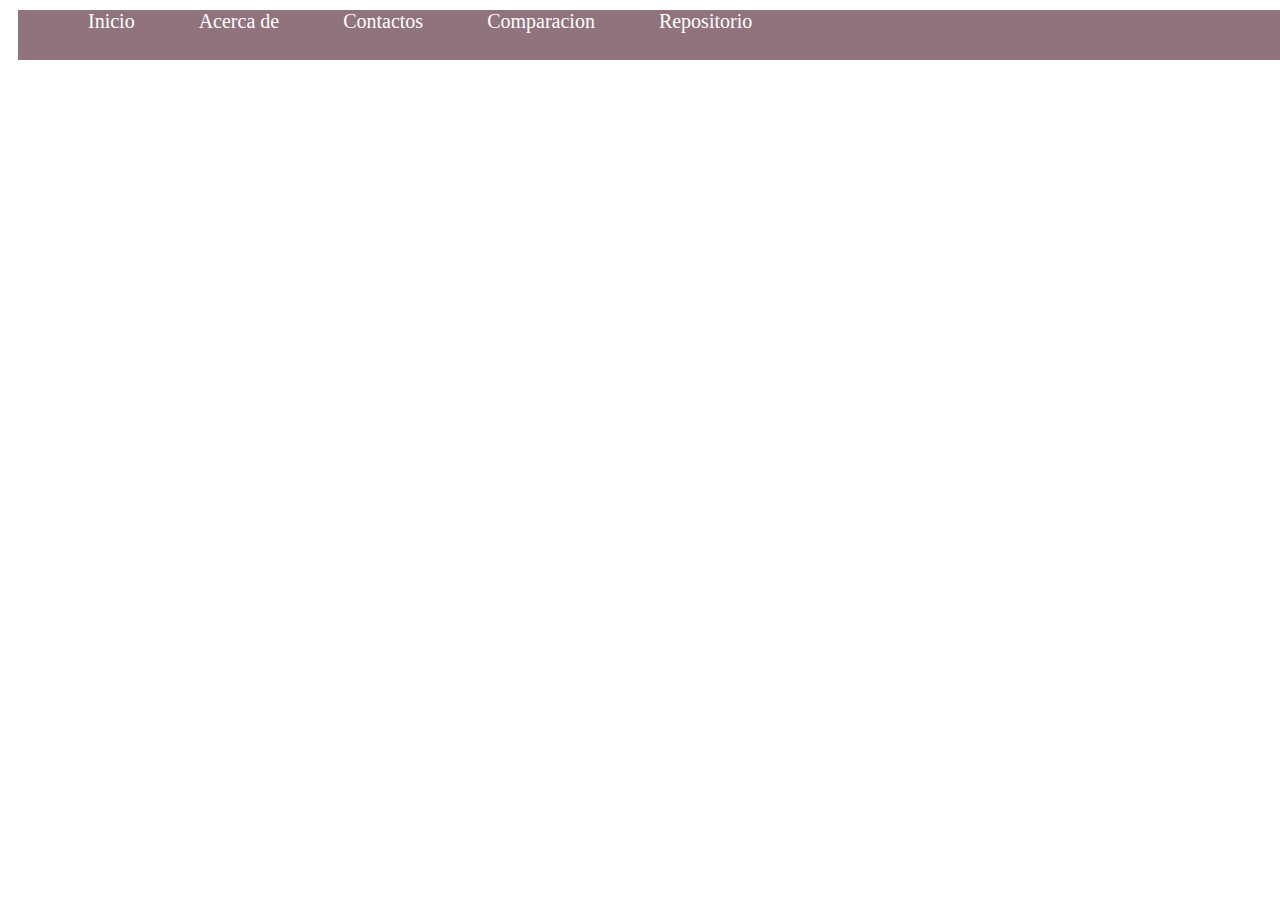
<file: 11. Listas/index.html>
<!DOCTYPE html>
<html>
<head>
	<title>Listas</title>
	<link rel="stylesheet" type="text/css" href="css.css">
</head>
<body>
<ul>
	<li><a href="#"> Inicio</a></li>
	<li><a href="#"> Acerca de</a></li>
	<li><a href="#"> Contactos</a></li>
	<li><a href="#"> Comparacion</a></li>
	<li><a href="#"> Repositorio</a></li>
</ul>
</body>
</html>
</file>
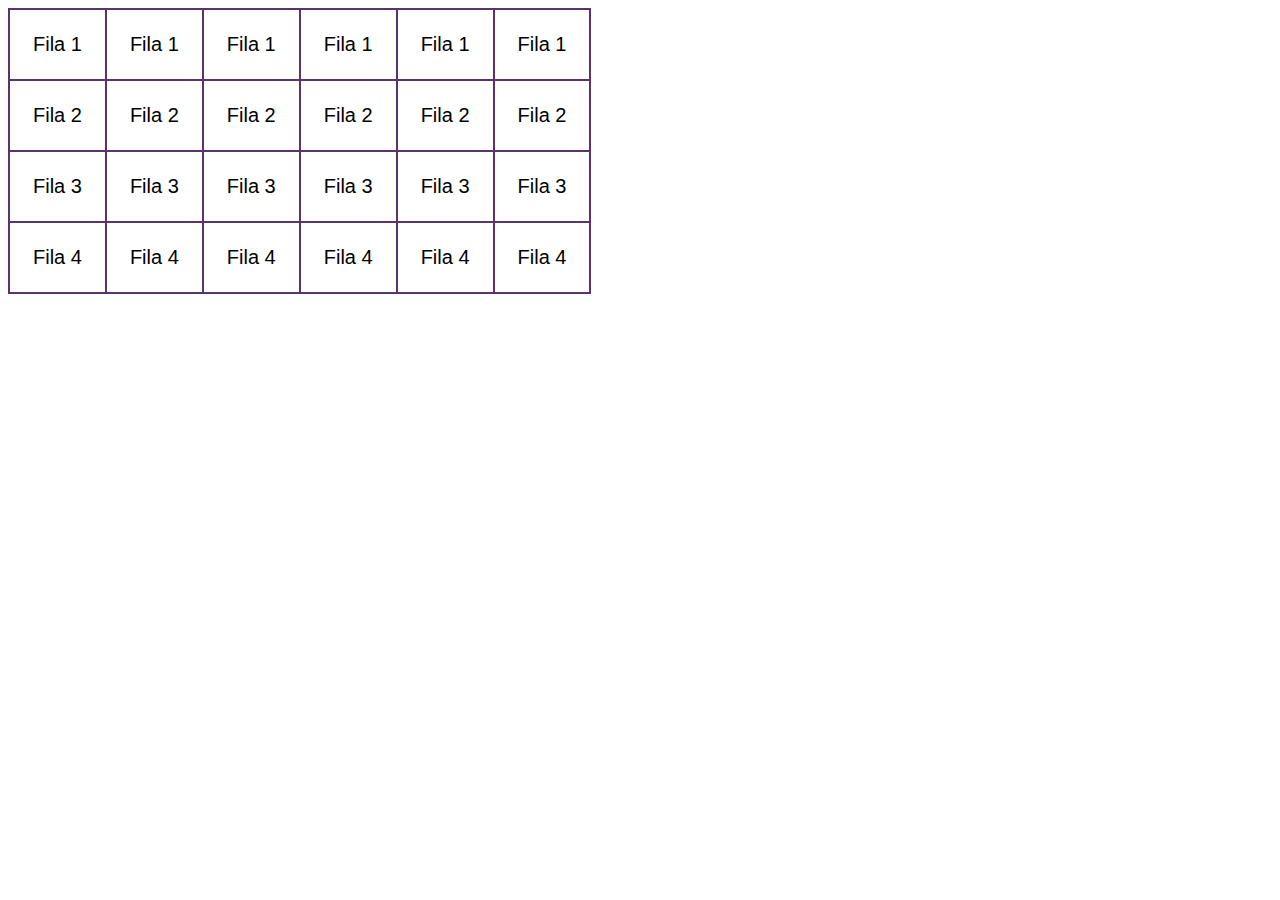
<file: 12.Tablas/index.html>
<!DOCTYPE html>
<html>
<head>
	<title>Tablas</title>
	<link rel="stylesheet" type="text/css" href="css.css">
</head>
<body>
<table>
<tr>
	<td>Fila 1</td>
	<td>Fila 1</td>
	<td>Fila 1</td>
	<td>Fila 1</td>
	<td>Fila 1</td>
	<td>Fila 1</td>
</tr>
<tr>
	<td>Fila 2</td>
	<td>Fila 2</td>
	<td >Fila 2</td>
	<td>Fila 2</td>
	<td>Fila 2</td>
	<td>Fila 2</td>
</tr>
<tr>
	<td>Fila 3</td>
	<td>Fila 3</td>
	<td>Fila 3</td>
	<td>Fila 3</td>
	<td>Fila 3</td>
	<td >Fila 3</td>
</tr>
<tr>
	<td>Fila 4</td>
	<td>Fila 4</td>
	<td>Fila 4</td>
	<td>Fila 4</td>
	<td>Fila 4</td>
	<td>Fila 4</td>	
</tr>
</table>
</body>
</html>
</file>
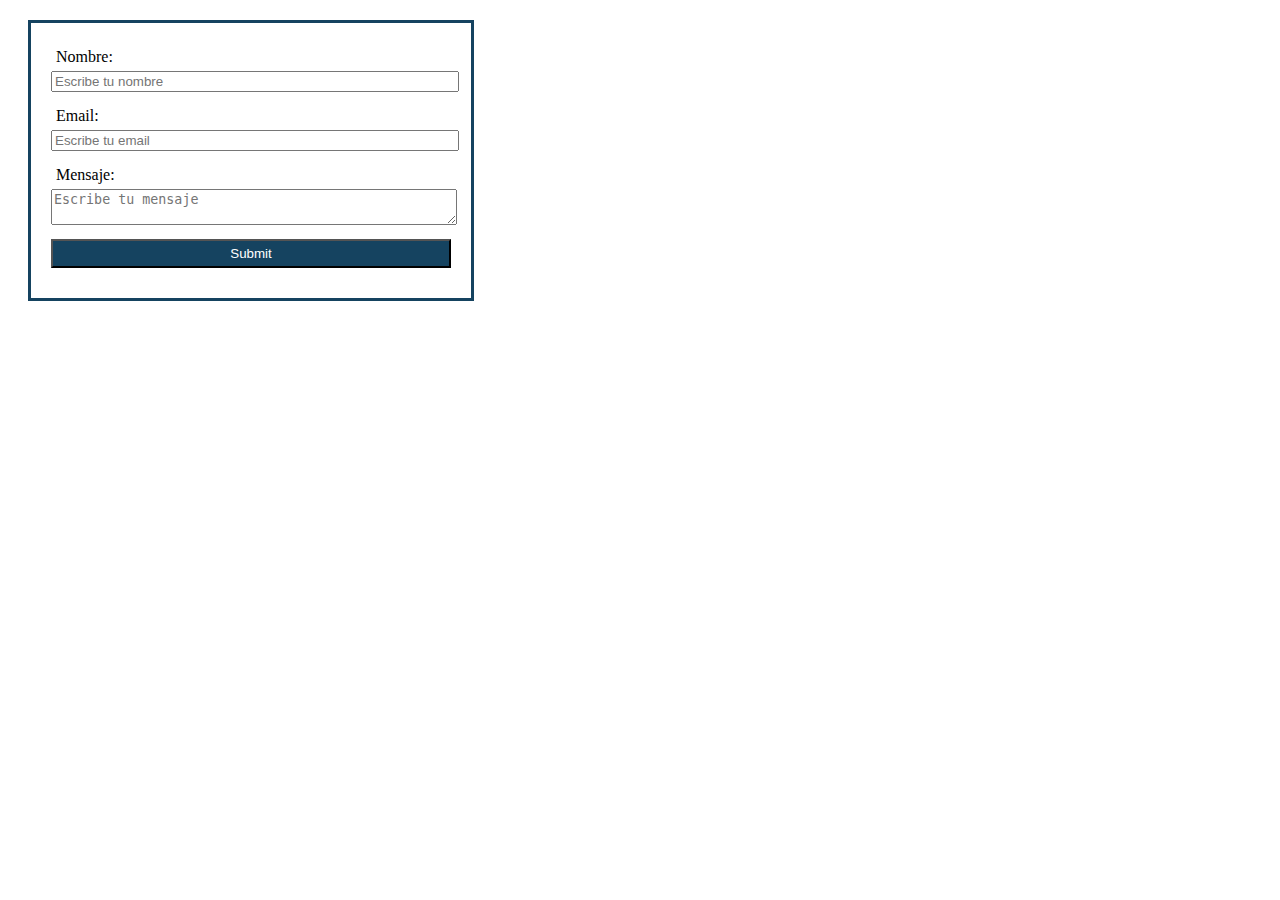
<file: 13.Formularios/index.html>
<!DOCTYPE html>
<html>
<head>
	<title>Formularios</title>
	<link rel="stylesheet" type="text/css" href="css.css">
</head>
<body>
<form>
	<label>Nombre:</label>
	<input placeholder="Escribe tu nombre" type="text" name="nombre">
	<label >Email:</label>
	<input placeholder="Escribe tu email" type="email" name="email">
	<label  >Mensaje:</label>
	<textarea placeholder="Escribe tu mensaje"></textarea>
	<input id="enviar" type="submit" name="enviar">
</form>
</body>
</html>
</file>
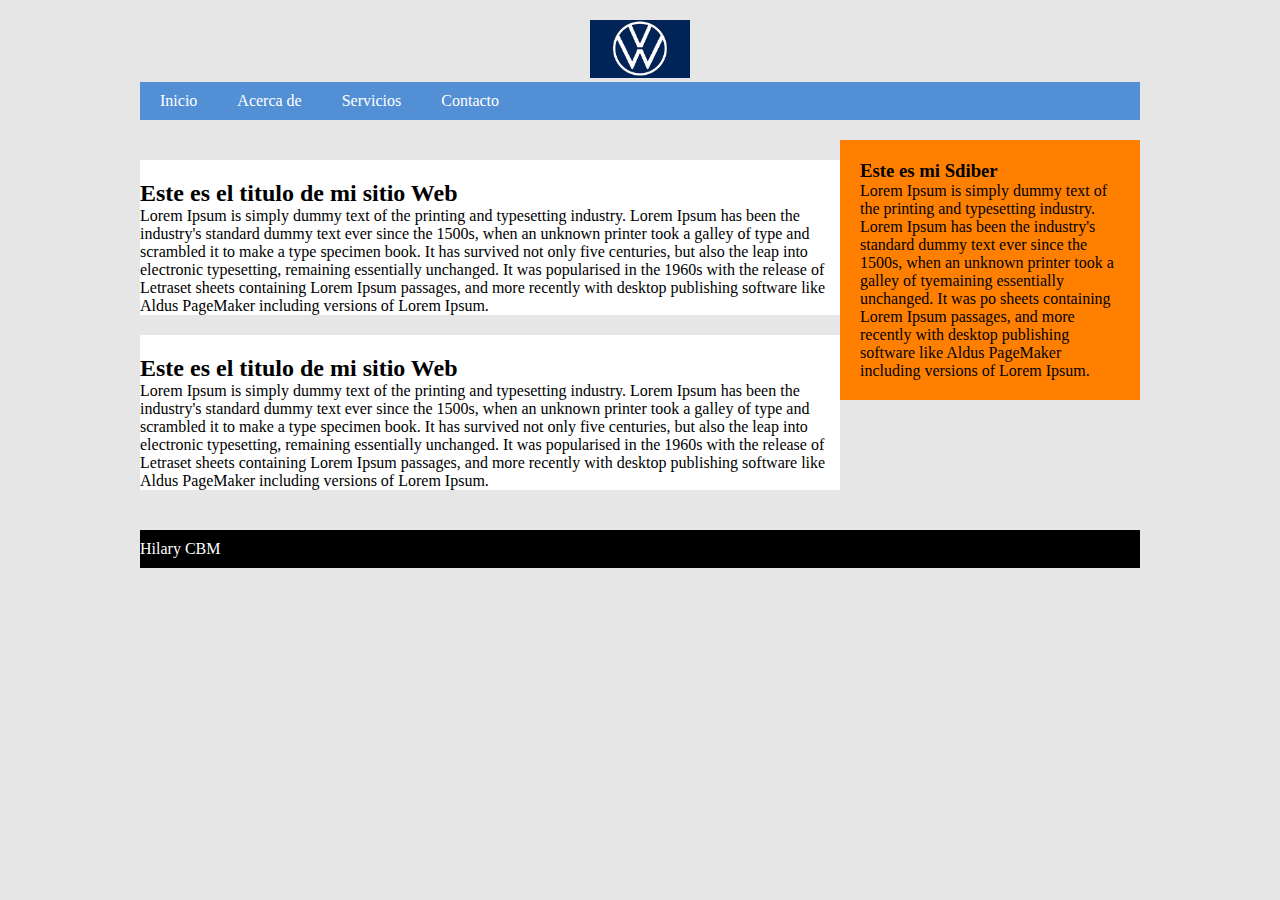
<file: 14. Layout, estructura Basica/index.html>
<!DOCTYPE html>
<html>
<head>
	<title></title>
	<link rel="stylesheet" type="text/css" href="css.css">
</head>
<body>
<header>
	<div class="imagen">
		<img src="imagen.jpg" tex width="100px" height="auto">
	</div>
	<nav>
	<ul>
		<li><a href="#"> Inicio</a></li>
		<li><a href="#"> Acerca de</a></li>
		<li><a href="#"> Servicios</a></li>
		<li><a href="#">Contacto</a> </li>
	</ul>	
	</nav>
</header>
<section class="main">
	<section class="articles"> 
		<article>
			<h2>
		Este es el titulo de mi sitio Web		
			</h2>
			<p>Lorem Ipsum is simply dummy text of the printing and typesetting industry. Lorem Ipsum has been the industry's standard dummy text ever since the 1500s, when an unknown printer took a galley of type and scrambled it to make a type specimen book. It has survived not only five centuries, but also the leap into electronic typesetting, remaining essentially unchanged. It was popularised in the 1960s with the release of Letraset sheets containing Lorem Ipsum passages, and more recently with desktop publishing software like Aldus PageMaker including versions of Lorem Ipsum.</p>
		</article>
		<article>
			<h2>
		Este es el titulo de mi sitio Web		
			</h2>
			<p>Lorem Ipsum is simply dummy text of the printing and typesetting industry. Lorem Ipsum has been the industry's standard dummy text ever since the 1500s, when an unknown printer took a galley of type and scrambled it to make a type specimen book. It has survived not only five centuries, but also the leap into electronic typesetting, remaining essentially unchanged. It was popularised in the 1960s with the release of Letraset sheets containing Lorem Ipsum passages, and more recently with desktop publishing software like Aldus PageMaker including versions of Lorem Ipsum.</p>
		</article>
	</section>
	<aside>
		<h3>Este es mi Sdiber</h3>
		<p>Lorem Ipsum is simply dummy text of the printing and typesetting industry. Lorem Ipsum has been the industry's standard dummy text ever since the 1500s, when an unknown printer took a galley of tyemaining essentially unchanged. It was po sheets containing Lorem Ipsum passages, and more recently with desktop publishing software like Aldus PageMaker including versions of Lorem Ipsum.</p>
	</aside>
	
</section>
<footer>
	<p>Hilary CBM</p>
</footer>
</body>
</html>
</file>
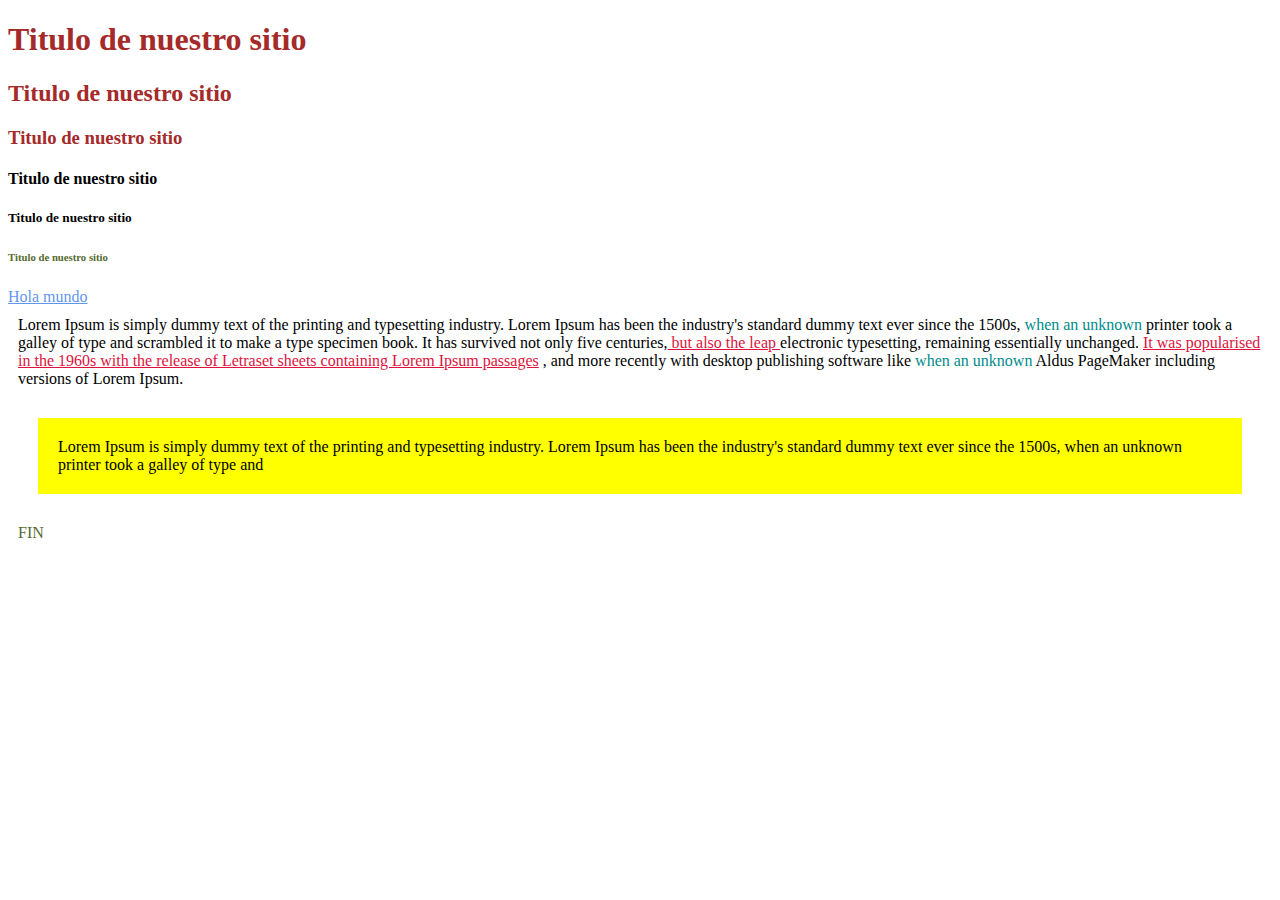
<file: 2.selectores/index.html>
<!DOCTYPE html>
<html>
<head>
	<title>Selectores</title>
	<link rel="stylesheet" type="text/css" href="css.css">
</head>
<body>
	<h1>Titulo de nuestro sitio</h1>
	<h2>Titulo de nuestro sitio</h2>
	<h3>Titulo de nuestro sitio</h3>
	<h4>Titulo de nuestro sitio</h4>
	<h5>Titulo de nuestro sitio</h5>
	<h6 class="titulos">Titulo de nuestro sitio </h6>


	<a href="https://lenguajecss.com">Hola mundo</a>

	<p>Lorem Ipsum is simply dummy text of the printing and typesetting industry. Lorem Ipsum has been the industry's standard dummy text ever since the 1500s,<span class="span"> when an unknown</span> printer took a galley of type and scrambled it to make a type specimen book. It has survived not only five centuries,<a href="h"> but also the leap </a>electronic typesetting, remaining essentially unchanged. <a href="#">It was popularised in the 1960s with the release of Letraset sheets containing Lorem Ipsum passages</a> , and more recently with desktop publishing software like<span class="span"> when an unknown</span> Aldus PageMaker including versions of Lorem Ipsum.</p>
	
	<div>
		<p>Lorem Ipsum is simply dummy text of the printing and typesetting industry. Lorem Ipsum has been the industry's standard dummy text ever since the 1500s, when an unknown printer took a galley of type and </p>
	</div>

	<p class="titulos">FIN</p>

</body>
</html>
</file>
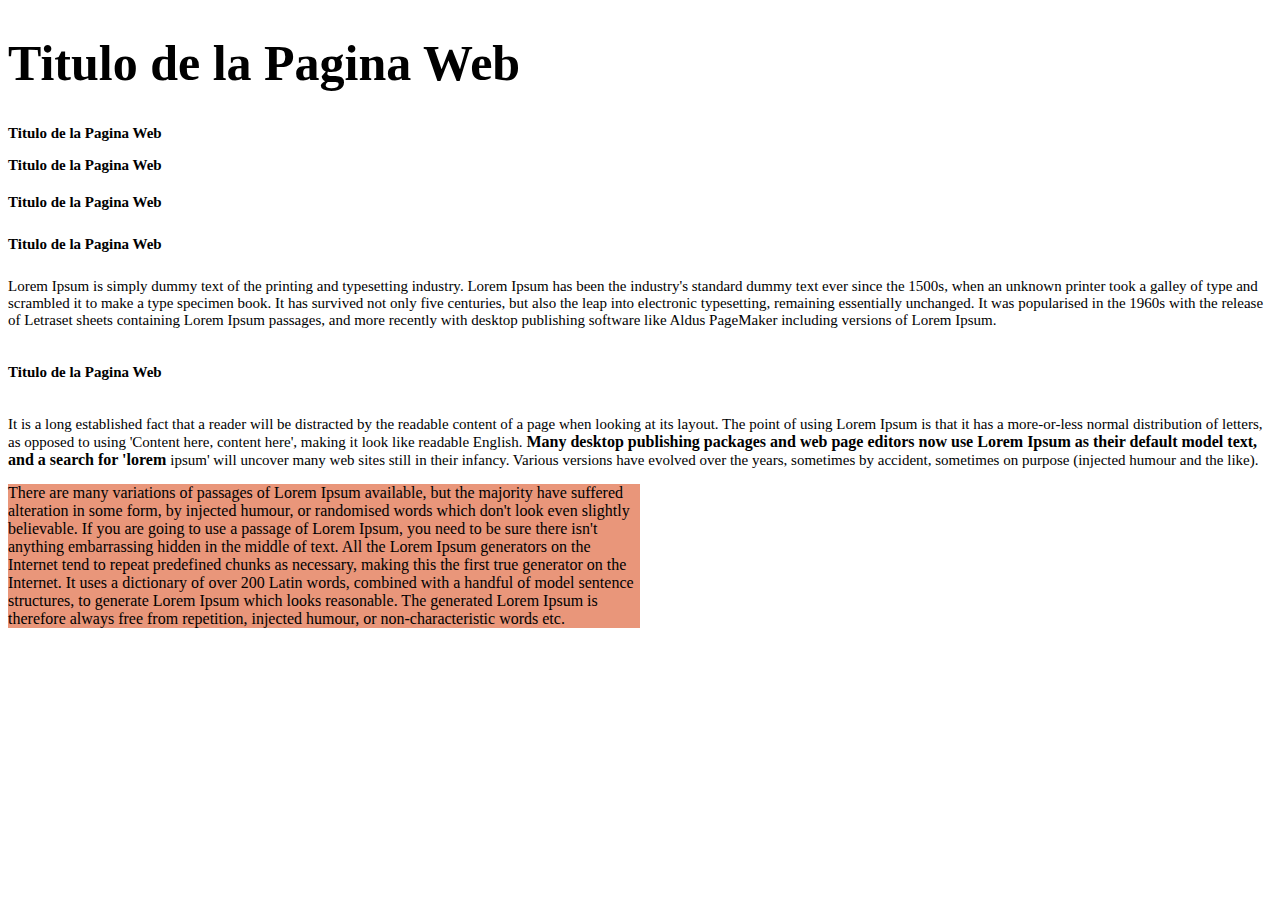
<file: 3. Unidades de Medida/index.html>
<!DOCTYPE html>
<html>
<head>
	<title>Unidades de Medida</title>
	<link rel="stylesheet" type="text/css" href="css.css">
</head>
<body>
<h1>Titulo de la Pagina Web</h1>
<h2>Titulo de la Pagina Web</h2>
<h3>Titulo de la Pagina Web</h3>
<h4>Titulo de la Pagina Web</h4>
<h5>Titulo de la Pagina Web</h5>
<p>
	Lorem Ipsum is simply dummy text of the printing and typesetting industry. Lorem Ipsum has been the industry's standard dummy text ever since the 1500s, when an unknown printer took a galley of type and scrambled it to make a type specimen book. It has survived not only five centuries, but also the leap into electronic typesetting, remaining essentially unchanged. It was popularised in the 1960s with the release of Letraset sheets containing Lorem Ipsum passages, and more recently with desktop publishing software like Aldus PageMaker including versions of Lorem Ipsum.
</p>

<h6>Titulo de la Pagina Web</h6>
<p>
	 It is a long established fact that a reader will be distracted by the readable content of a page when looking at its layout. The point of using Lorem Ipsum is that it has a more-or-less normal distribution of letters, as opposed to using 'Content here, content here', making it look like readable English.<b> Many desktop publishing packages and web page editors now use Lorem Ipsum as their default model text, and a search for 'lorem </b> ipsum' will uncover many web sites still in their infancy. Various versions have evolved over the years, sometimes by accident, sometimes on purpose (injected humour and the like).
</p>
<div>
	There are many variations of passages of Lorem Ipsum available, but the majority have suffered alteration in some form, by injected humour, or randomised words which don't look even slightly believable. If you are going to use a passage of Lorem Ipsum, you need to be sure there isn't anything embarrassing hidden in the middle of text. All the Lorem Ipsum generators on the Internet tend to repeat predefined chunks as necessary, making this the first true generator on the Internet. It uses a dictionary of over 200 Latin words, combined with a handful of model sentence structures, to generate Lorem Ipsum which looks reasonable. The generated Lorem Ipsum is therefore always free from repetition, injected humour, or non-characteristic words etc.
</div>


</body>
</html>
</file>
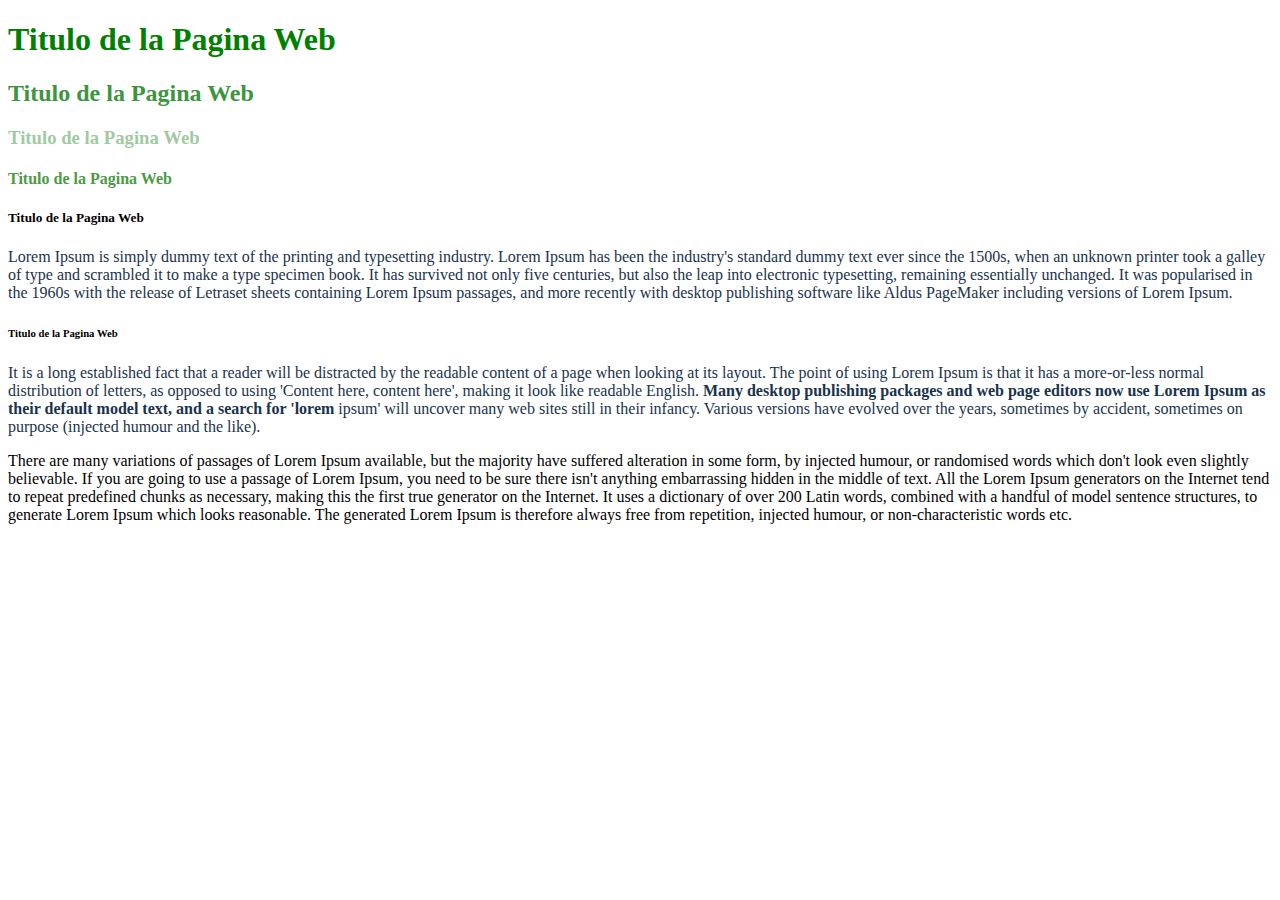
<file: 4. Unidades de Color/index.html>
<!DOCTYPE html>
<html>
<head>
	<title>Unidades de Color</title>
	<link rel="stylesheet" type="text/css" href="css.css">
</head>
<body>
<h1>Titulo de la Pagina Web</h1>
<h2>Titulo de la Pagina Web</h2>
<h3>Titulo de la Pagina Web</h3>
<h4>Titulo de la Pagina Web</h4>
<h5>Titulo de la Pagina Web</h5>
<p>
	Lorem Ipsum is simply dummy text of the printing and typesetting industry. Lorem Ipsum has been the industry's standard dummy text ever since the 1500s, when an unknown printer took a galley of type and scrambled it to make a type specimen book. It has survived not only five centuries, but also the leap into electronic typesetting, remaining essentially unchanged. It was popularised in the 1960s with the release of Letraset sheets containing Lorem Ipsum passages, and more recently with desktop publishing software like Aldus PageMaker including versions of Lorem Ipsum.
</p>

<h6>Titulo de la Pagina Web</h6>
<p>
	 It is a long established fact that a reader will be distracted by the readable content of a page when looking at its layout. The point of using Lorem Ipsum is that it has a more-or-less normal distribution of letters, as opposed to using 'Content here, content here', making it look like readable English.<b> Many desktop publishing packages and web page editors now use Lorem Ipsum as their default model text, and a search for 'lorem </b> ipsum' will uncover many web sites still in their infancy. Various versions have evolved over the years, sometimes by accident, sometimes on purpose (injected humour and the like).
</p>
<div>
	There are many variations of passages of Lorem Ipsum available, but the majority have suffered alteration in some form, by injected humour, or randomised words which don't look even slightly believable. If you are going to use a passage of Lorem Ipsum, you need to be sure there isn't anything embarrassing hidden in the middle of text. All the Lorem Ipsum generators on the Internet tend to repeat predefined chunks as necessary, making this the first true generator on the Internet. It uses a dictionary of over 200 Latin words, combined with a handful of model sentence structures, to generate Lorem Ipsum which looks reasonable. The generated Lorem Ipsum is therefore always free from repetition, injected humour, or non-characteristic words etc.
</div>


</body>
</html>
</file>
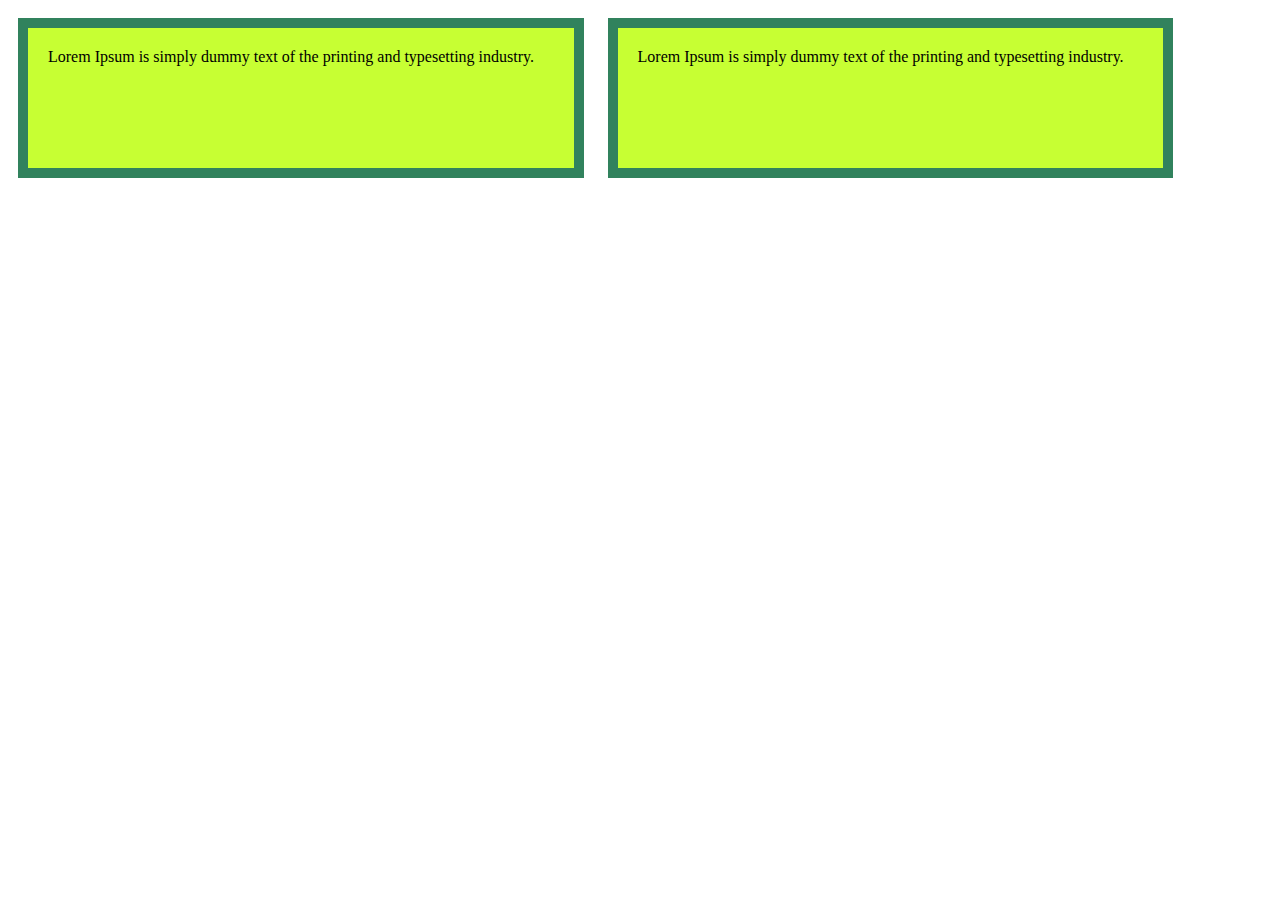
<file: 5.Modelo de Caja/index.html>
<!DOCTYPE html>
<html>
<head>
	<title></title>
	<link rel="stylesheet" type="text/css" href="css.css">
</head>
<body>
<div>Lorem Ipsum is simply dummy text of the printing and typesetting industry. </div>
<div>Lorem Ipsum is simply dummy text of the printing and typesetting industry. </div>
</body>
</html>
</file>
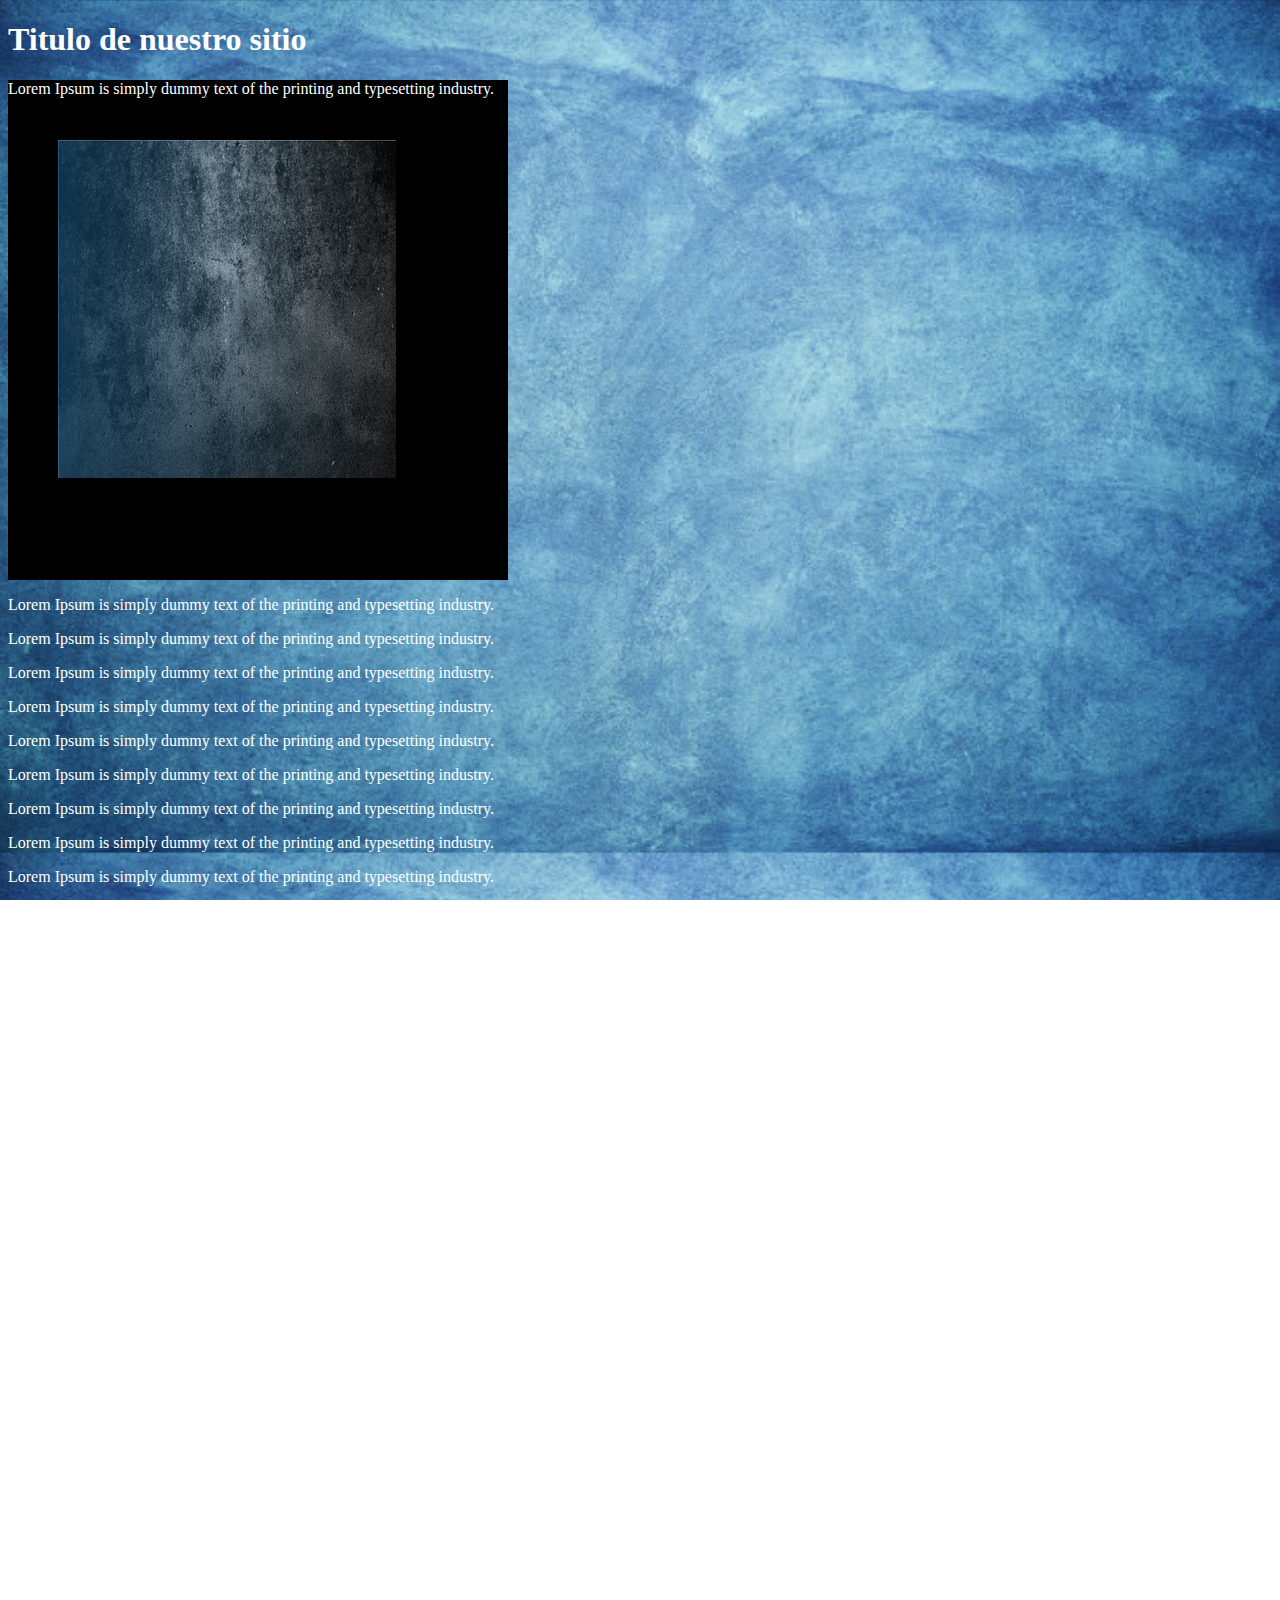
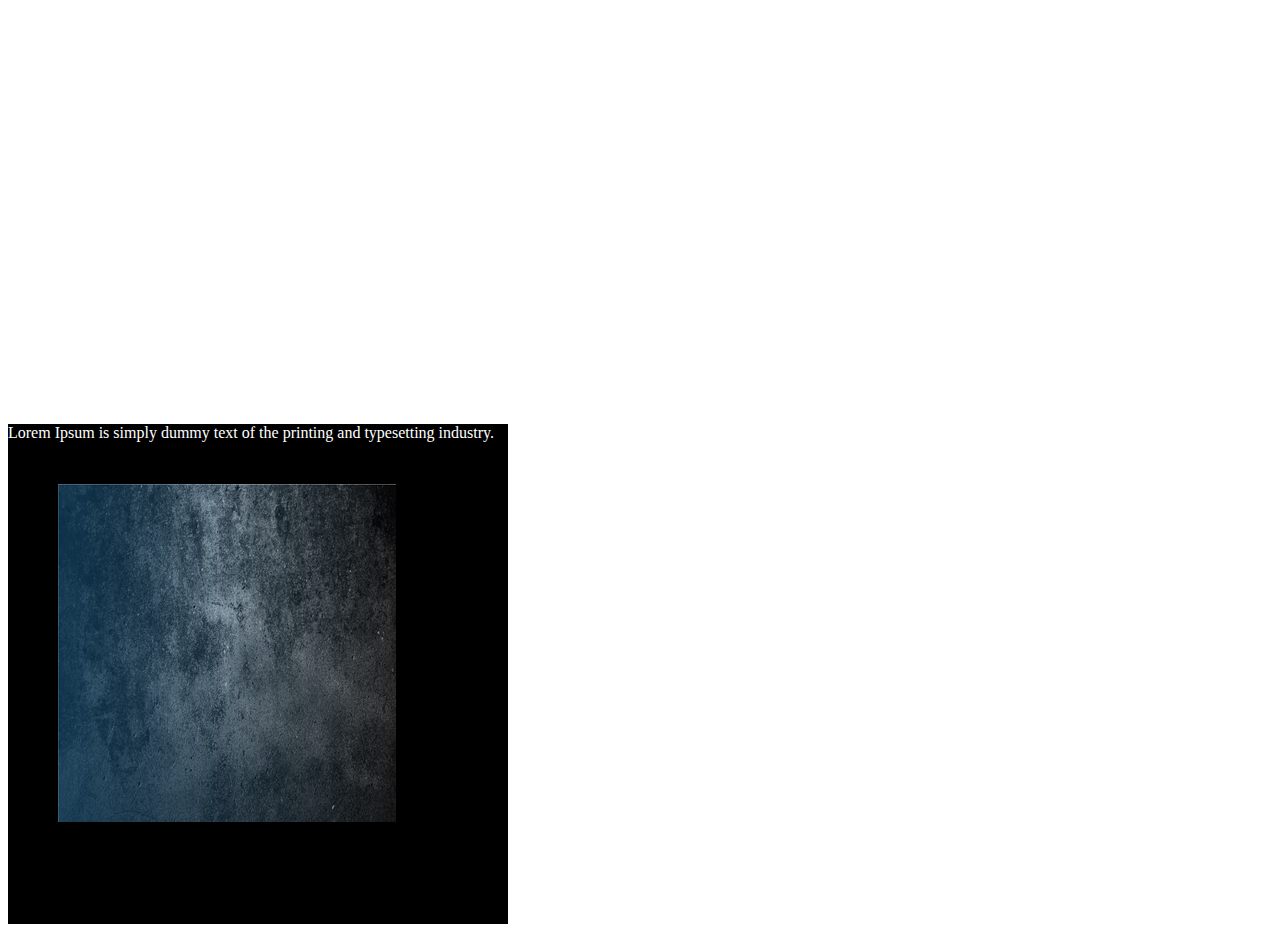
<file: 6. Fondos/index.html>
<!DOCTYPE html>
<html>
<head>
	<title>Fondos</title>
	<link rel="stylesheet" type="text/css" href="css.css">
</head>
<body>
<h1>Titulo de nuestro sitio</h1>
<div>
	Lorem Ipsum is simply dummy text of the printing and typesetting industry. 
</div>
<p>Lorem Ipsum is simply dummy text of the printing and typesetting industry.</p>
<p>Lorem Ipsum is simply dummy text of the printing and typesetting industry.</p>
<p>Lorem Ipsum is simply dummy text of the printing and typesetting industry.</p>
<p>Lorem Ipsum is simply dummy text of the printing and typesetting industry.</p>
<p>Lorem Ipsum is simply dummy text of the printing and typesetting industry.</p>
<p>Lorem Ipsum is simply dummy text of the printing and typesetting industry.</p>
<p>Lorem Ipsum is simply dummy text of the printing and typesetting industry.</p>
<p>Lorem Ipsum is simply dummy text of the printing and typesetting industry.</p>
<p>Lorem Ipsum is simply dummy text of the printing and typesetting industry.</p>
<p>Lorem Ipsum is simply dummy text of the printing and typesetting industry.</p>
<p>Lorem Ipsum is simply dummy text of the printing and typesetting industry.</p>
<p>Lorem Ipsum is simply dummy text of the printing and typesetting industry.</p>
<p>Lorem Ipsum is simply dummy text of the printing and typesetting industry.</p>
<p>Lorem Ipsum is simply dummy text of the printing and typesetting industry.</p>
<p>Lorem Ipsum is simply dummy text of the printing and typesetting industry.</p>
<p>Lorem Ipsum is simply dummy text of the printing and typesetting industry.</p>
<p>Lorem Ipsum is simply dummy text of the printing and typesetting industry.</p>
<p>Lorem Ipsum is simply dummy text of the printing and typesetting industry.</p>
<p>Lorem Ipsum is simply dummy text of the printing and typesetting industry.</p>
<p>Lorem Ipsum is simply dummy text of the printing and typesetting industry.</p>
<p>Lorem Ipsum is simply dummy text of the printing and typesetting industry.</p>
<p>Lorem Ipsum is simply dummy text of the printing and typesetting industry.</p>
<p>Lorem Ipsum is simply dummy text of the printing and typesetting industry.</p>
<p>Lorem Ipsum is simply dummy text of the printing and typesetting industry.</p>
<p>Lorem Ipsum is simply dummy text of the printing and typesetting industry.</p>
<p>Lorem Ipsum is simply dummy text of the printing and typesetting industry.</p>
<p>Lorem Ipsum is simply dummy text of the printing and typesetting industry.</p>
<p>Lorem Ipsum is simply dummy text of the printing and typesetting industry.</p>
<p>Lorem Ipsum is simply dummy text of the printing and typesetting industry.</p>
<p>Lorem Ipsum is simply dummy text of the printing and typesetting industry.</p>
<p>Lorem Ipsum is simply dummy text of the printing and typesetting industry.</p>
<p>Lorem Ipsum is simply dummy text of the printing and typesetting industry.</p>
<p>Lorem Ipsum is simply dummy text of the printing and typesetting industry.</p>
<p>Lorem Ipsum is simply dummy text of the printing and typesetting industry.</p>
<p>Lorem Ipsum is simply dummy text of the printing and typesetting industry.</p>
<p>Lorem Ipsum is simply dummy text of the printing and typesetting industry.</p>
<p>Lorem Ipsum is simply dummy text of the printing and typesetting industry.</p>
<p>Lorem Ipsum is simply dummy text of the printing and typesetting industry.</p>
<p>Lorem Ipsum is simply dummy text of the printing and typesetting industry.</p>
<p>Lorem Ipsum is simply dummy text of the printing and typesetting industry.</p>
<p>Lorem Ipsum is simply dummy text of the printing and typesetting industry.</p>
<p>Lorem Ipsum is simply dummy text of the printing and typesetting industry.</p>
<div>
	Lorem Ipsum is simply dummy text of the printing and typesetting industry. 
</div>
</body>
</html>
</file>
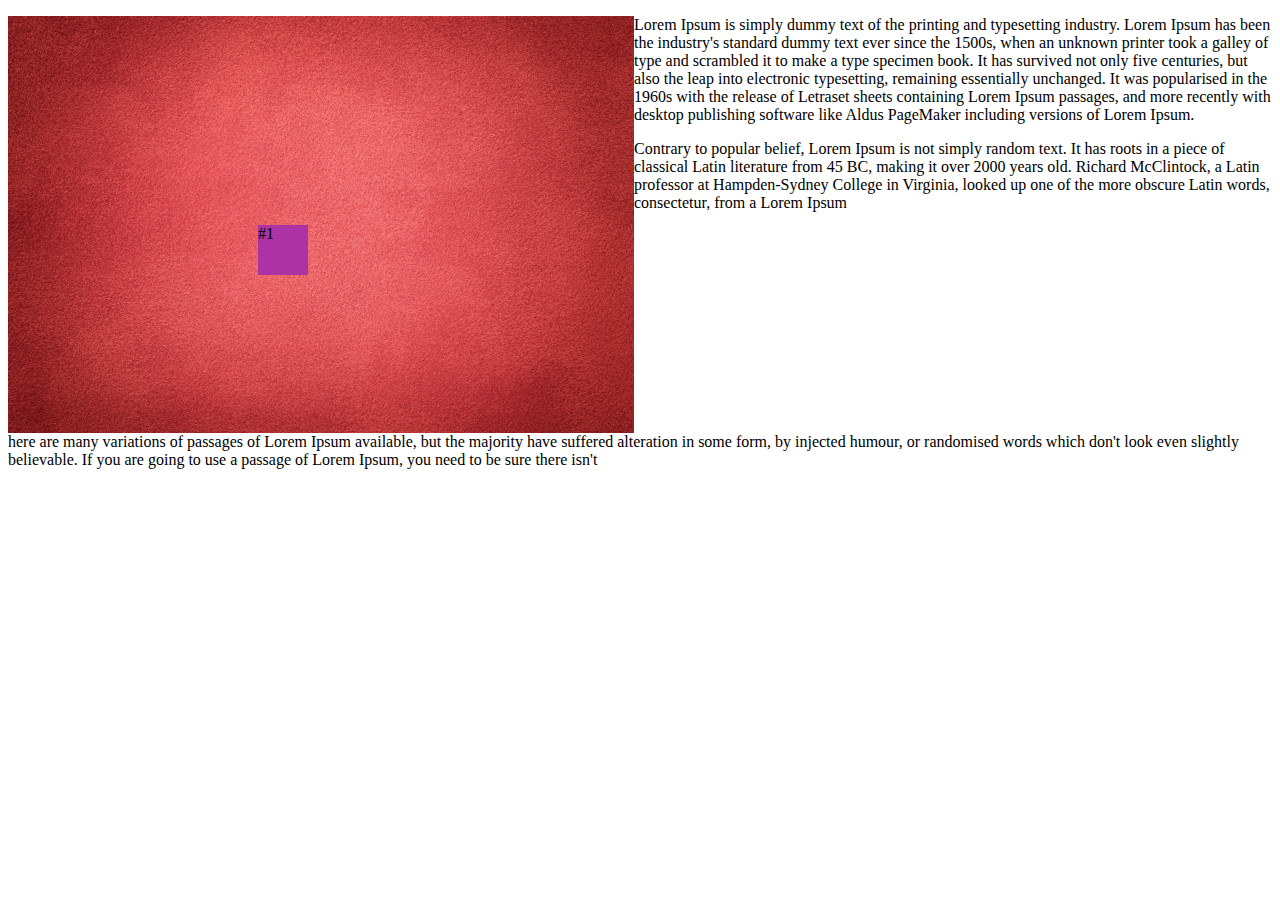
<file: 7. Posicionamiento de cajas/index.html>
<!DOCTYPE html>
<html>
<head>
	<title>Fondos</title>
	<link rel="stylesheet" type="text/css" href="css.css">
</head>
<body>
<img src="imagen.jpg">
<p>Lorem Ipsum is simply dummy text of the printing and typesetting industry. Lorem Ipsum has been the industry's standard dummy text ever since the 1500s, when an unknown printer took a galley of type and scrambled it to make a type specimen book. It has survived not only five centuries, but also the leap into electronic typesetting, remaining essentially unchanged. It was popularised in the 1960s with the release of Letraset sheets containing Lorem Ipsum passages, and more recently with desktop publishing software like Aldus PageMaker including versions of Lorem Ipsum.</p>
<p>Contrary to popular belief, Lorem Ipsum is not simply random text. It has roots in a piece of classical Latin literature from 45 BC, making it over 2000 years old. Richard McClintock, a Latin professor at Hampden-Sydney College in Virginia, looked up one of the more obscure Latin words, consectetur, from a Lorem Ipsum</p>
<p class="limpiar">here are many variations of passages of Lorem Ipsum available, but the majority have suffered alteration in some form, by injected humour, or randomised words which don't look even slightly believable. If you are going to use a passage of Lorem Ipsum, you need to be sure there isn't </p>
<div>
	#1 
</div>
</body>
</file>
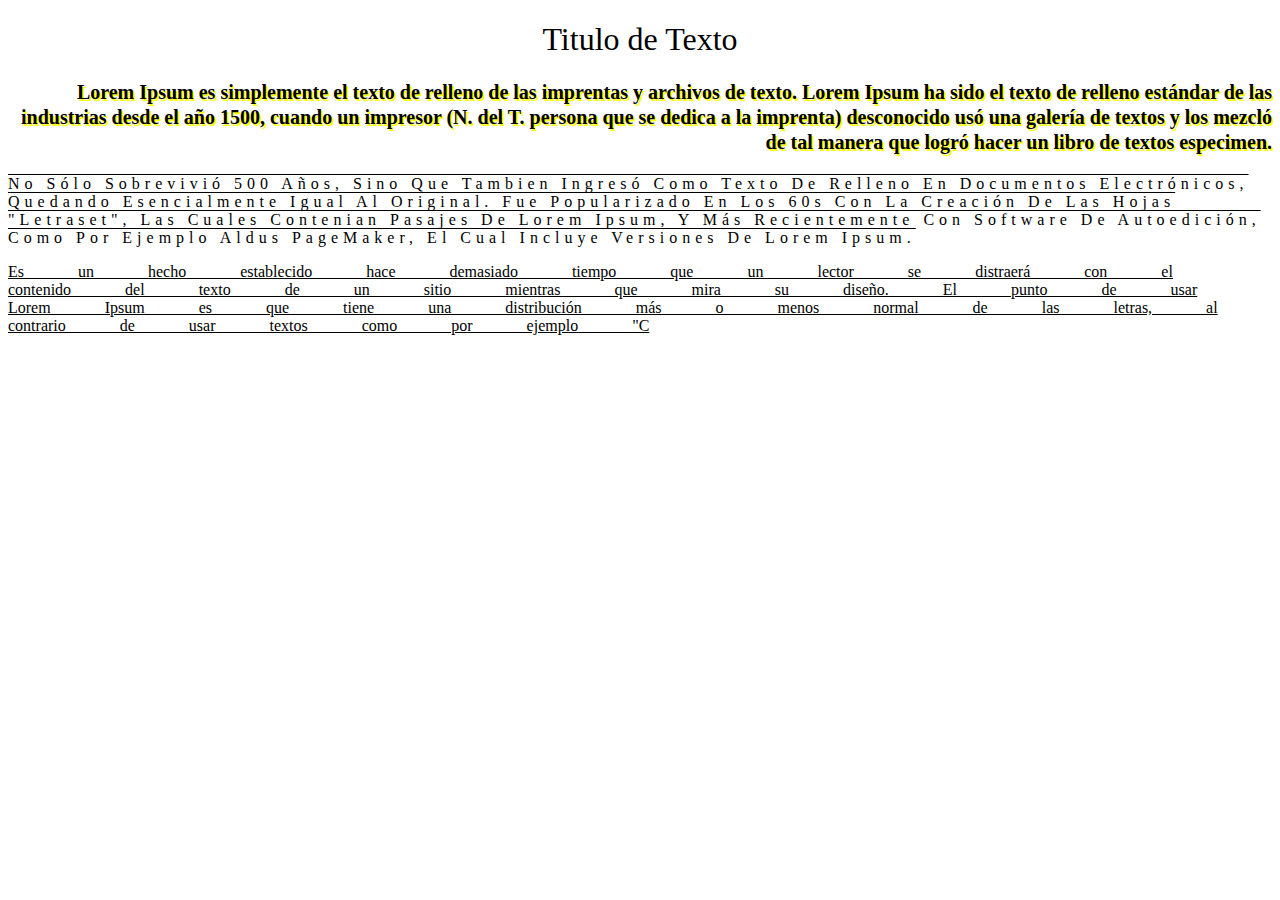
<file: 8. Texto y Tipografía/index.html>
<!DOCTYPE html>
<html>
<head>
	<title>Texto y Tipografia</title>
	<link rel="stylesheet" type="text/css" href="css.css">
</head>
<body>
<h1>Titulo de Texto</h1>
<p class="uno">Lorem Ipsum es simplemente el texto de relleno de las imprentas y archivos de texto. Lorem Ipsum ha sido el texto de relleno estándar de las industrias desde el año 1500, cuando un impresor (N. del T. persona que se dedica a la imprenta) desconocido usó una galería de textos y los mezcló de tal manera que logró hacer un libro de textos especimen.</p>
<p class="dos">No sólo sobrevivió 500 años, sino que tambien ingresó como texto de relleno en documentos electrónicos, quedando esencialmente igual al original. Fue popularizado en los 60s con la creación de las hojas "Letraset", las cuales contenian pasajes de Lorem Ipsum, y más recientemente con software de autoedición, como por ejemplo Aldus PageMaker, el cual incluye versiones de Lorem Ipsum.</p>
<p class="tres">Es un hecho establecido hace demasiado tiempo que un lector se distraerá con el contenido del texto de un sitio mientras que mira su diseño. El punto de usar Lorem Ipsum es que tiene una distribución más o menos normal de las letras, al contrario de usar textos como por ejemplo "C</p>

</body>
</html>
</file>
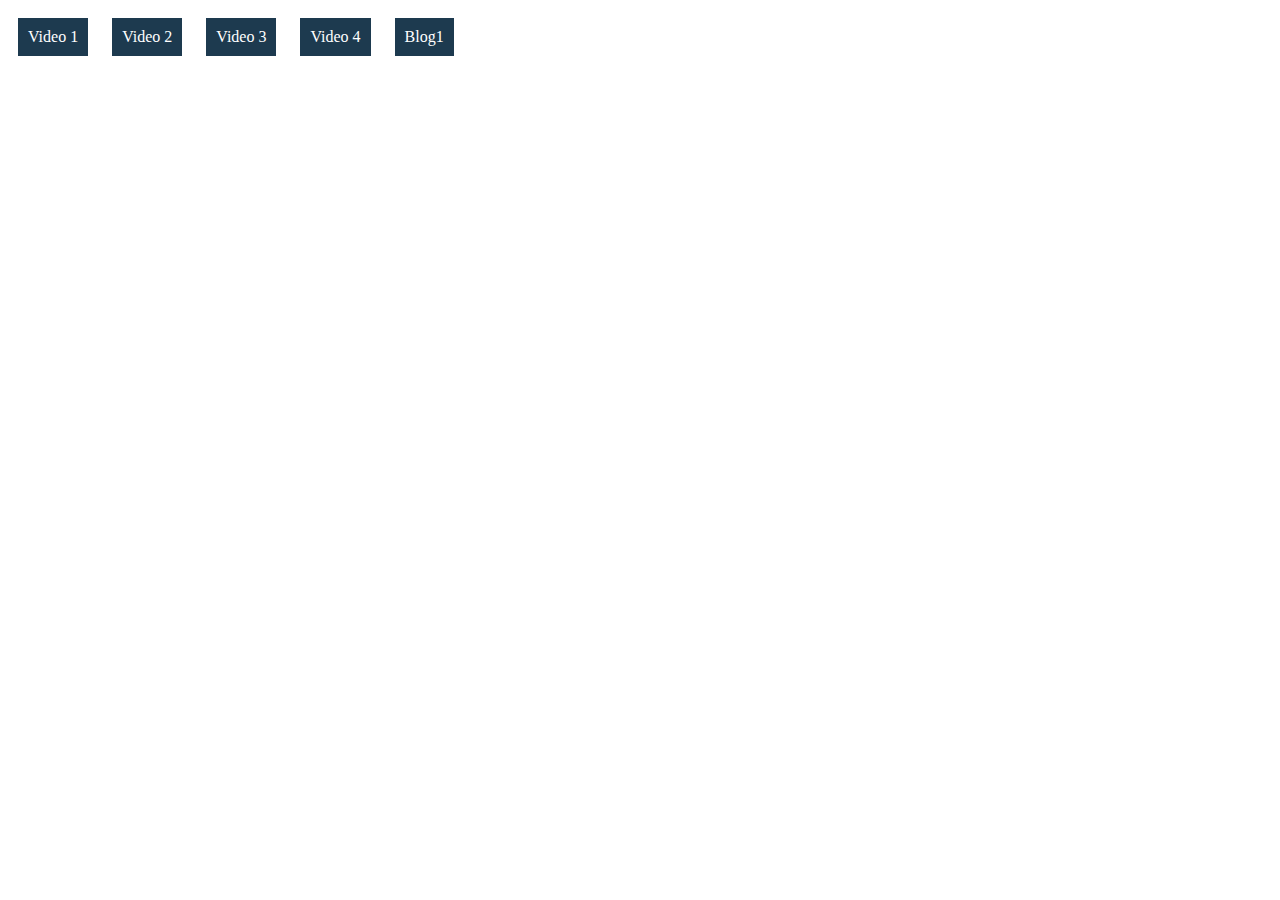
<file: 9.Enlaces/index.html>
<!DOCTYPE html>
<html>
<head>
	<title>Enlaces</title>
	<link rel="stylesheet" type="text/css" href="css.css">
</head>
<body>
<a href="#">Video 1</a>
<a href="#">Video 2</a>
<a href="#">Video 3</a>
<a href="#">Video 4</a>
<a href="#">Blog1</a>
</body>
</html>
</file>
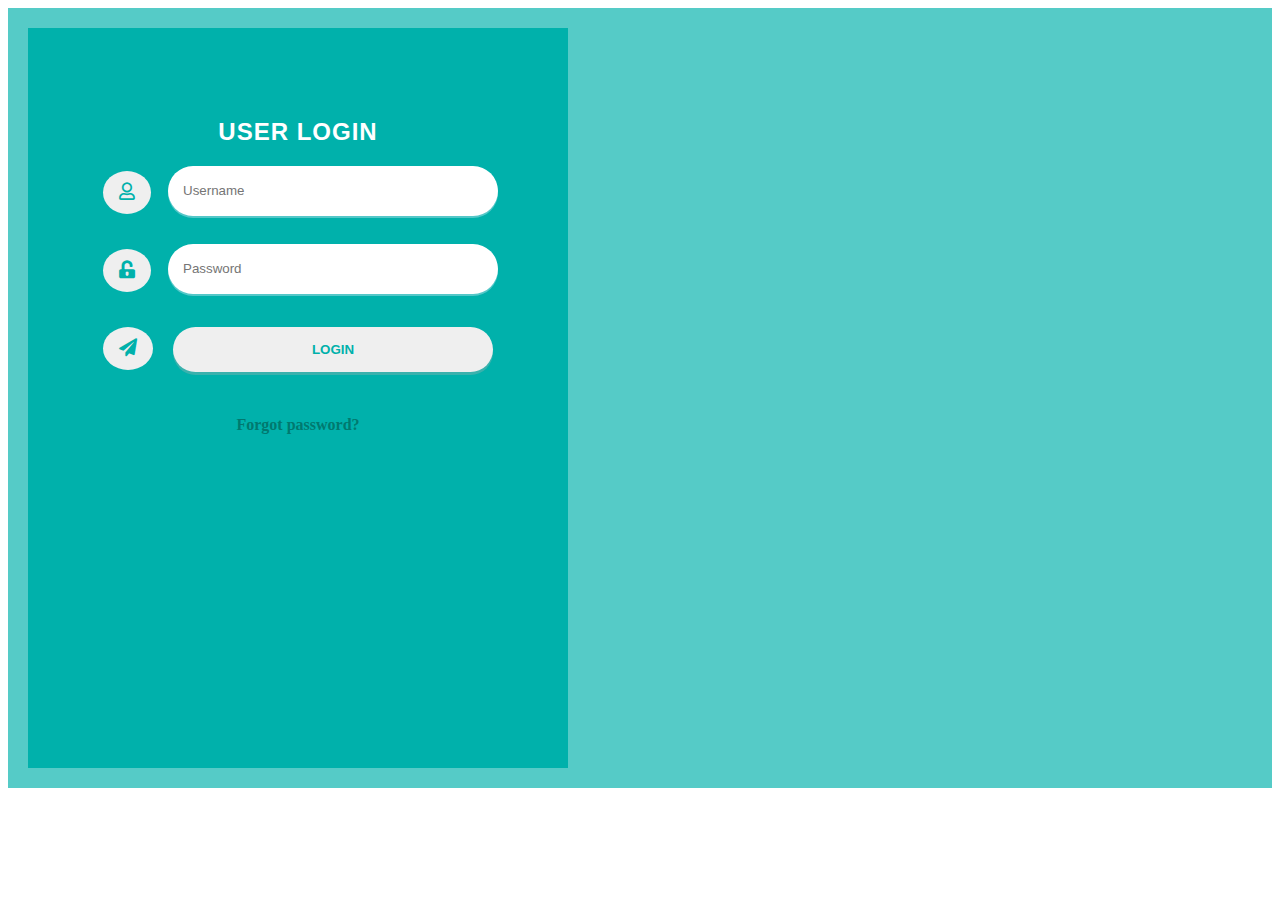
<file: login/index.html>
<!DOCTYPE html>
<html>
<head>
	<title>login</title>
	<link rel="stylesheet" type="text/css" href="css.css">
	<link rel="stylesheet" href="https://cdnjs.cloudflare.com/ajax/libs/font-awesome/5.12.1/css/all.min.css">
</head>
<body>
<section>
	
	<article>
	<form>
		<h2>USER LOGIN</h2>
		<div>
			<button class="botonuno"><i class="far fa-user"></i></button>
		<input type="text" name="Username" placeholder="Username" type="text">
		</div>
		
		<div>
		<button class="botondos"><i class="fa fa-unlock-alt" aria-hidden="true"></i></button>
		<input type="text" name="Password" placeholder="Password" type="text">	
		</div>
		
		<div>
		<button class="loginclass"><i class="fa fa-paper-plane" aria-hidden="true"></i></button>
		<button class="login2">LOGIN</button>
		</div>
		<p>Forgot password?</p>
	</form>
	
	</article>
	
</section>
</body>
</html>
</file>
<file: 11. Listas/css.css>
ul{
	width: 100%;
	height: 50px;
	background-color: #90737D;
	margin: 10px;
}
li{
	list-style-type: none;
	display: inline-block;
	


}
ul li a{
	text-decoration: none;
	color: white;
	font-size: 20px;
	padding: 30px 30px;
	margin: 0px;
}
a:hover{
	background-color: #D8ADBC;
}
</file>
<file: 12.Tablas/css.css>
table{
	border-collapse: collapse;
	font-size: 20px;
	font-family: Arial;

}
table td{
	border:2px solid #593369;
	margin: 0;	
	padding: 23px;
}
table tr:hover{
	background-color: #BB8FCE;
}
table td:hover{
	background-color: #BB8F92;
	font-size: 22px;
}
</file>
<file: 13.Formularios/css.css>
form{
	width: 400px;
	border:3px solid #154360;
	margin: 20px;
	padding: 20px;
}
input, textarea{
	width: 100%;
	margin-bottom: 10px;
	resize: vertical;
}
label{
	margin:5px;
	display: block;
}
textarea{
	max-height: 110px;
	min-height: 20px;
}
textarea:focus, input:focus{
	border: 1px solid #A9CCE3;
	box-sizing: border-box;
}
input[type="submit"]{
	background: #154360;
	color: white;
	padding: 5px;
}
</file>
<file: 14. Layout, estructura Basica/css.css>
*{
	margin: 0;
	padding:0;
}
body{
	background: #e6e6e6;
}
header, section , footer{
	width: 90%;
	max-width: 1000px;
	margin: 20px auto;

}
header nav{
	background: #528FD5;
	overflow: hidden;
}
header nav ul{
	list-style-type: none;
}
header nav li{
	float: left;
}
header nav li a{
	text-decoration: none;
	color: white;
	padding: 10px 20px;
	display: block;

}
header nav li a:hover{
	background: #75ACEC;
	
}
section .articles{
	width: 70%;
	float: left;
}
aside{
	width: 30%;
	background: #ff8000;
	float: left;
	padding: 20px;
	box-sizing: border-box;
}
section article{
	padding-top: 20px;
	background: white;
	margin-bottom: 20px;
}
footer{
	background: black;
	clear: both;
	padding: 10px 0;
	color: white;
}
div{
	text-align: center;
}
</file>
<file: 2.selectores/css.css>
p{
	margin: 10px;
}

h1,h2,h3{
	color: #A52A2A;
}
/*CLASS*/
.titulos{
	color: #556B2F;
}
p .span{
	color: #008B8B;
}
div{
	/*margin se usa para el espacio externo del objeto
  	padding se usa para el espacio interno del objeto*/
  	background: yellow;
	margin: 30px;
	padding: 10px;
}
/*PARA DAR UN ESTILO A TODO*/
*{
	font-family: Verdana;
}
/*ACCEDER A VARIABLES ESPECIFICAS*/
p a{
	color: #DC143C;
}
/*ACCEDER A LINK ESPECIFICO*/
a[href="https://lenguajecss.com"]{
	color: #6495ED;
}
</file>
<file: 3. Unidades de Medida/css.css>
/*	MEDIDAS RELATIVAS: MEDIDAS FLEXIBLES "px" responsive "em" "rem"
	MEDIDAS ABSOLUTAS: VALOR FIJO "cm" "mm" "in" 
	PARA CAJAS: %;

	|| 1em = ...px; ||
*/
body{
	font-size: 10px;	
}

p{
	font-size: 1.5em;
}
h1{
	font-size: 5em; /*5 veces 10px*/
}
h2,h3,h4,h5,h6{
	font-size: 1.5em;
}
b{
	font-size: 1rem;
}
div{
	background: #E9967A;
	font-size: 1rem;
	width: 50%;
}
</file>
<file: 4. Unidades de Color/css.css>
h1{
	color: green;
}
h2{
	color: rgb(62,149,63);
}
/*rgba = opacidad*/
h3{
	color: rgba(62,149,63,.5);
}
p{
	color: rgb(10%,20%,30%);
}

h4{
	color: #4D9B44;
}
</file>
<file: 5.Modelo de Caja/css.css>
div{
	background: #C7FF33;
	width: 40%;
	height: 100px;
	margin: 10px;
	padding: 20px;
	display: inline-block;
	border: 10px solid #31825D;
}
</file>
<file: 6. Fondos/css.css>
body{
	background: url(fondo.jpg);
	background-attachment: fixed;
	background-size: 100%;
	color: white;
}
div{
	background: url(fondo1.jpg);
	width: 500px;
	height: 500px;
	background-position: 50px 60px;
	background-color: black;
	background-repeat: no-repeat;
}
</file>
<file: 7. Posicionamiento de cajas/css.css>
img{
	float: left;

}
/*quitar float*/
.limpiar{
	clear: both;
}
div{
	width: 50px;
	height: 50px;
	background: #AC33A4;
	position: relative;
	top: -260px;
	bottom: 0;
	left: 250px;
	right: 0;
}
</file>
<file: 8. Texto y Tipografía/css.css>
.uno{
	text-align: right;
	font-family: "Verdana";
	line-height: 25px;
	font-weight: bold;
	font-size: 20px;
	text-shadow: 2px 2px yellow;
}
.dos{
	text-transform: capitalize;
	text-decoration: overline;
	letter-spacing: 5px;
}
.tres{
	text-decoration: underline;
	word-spacing: 50px;
}



h1{
	font-weight: normal;
	text-align: center;
}
</file>
<file: 9.Enlaces/css.css>
a{
	background: #1D3A4F;
	padding: 10px;
	margin: 10px;
	display: inline-block;
	color: white;
	text-decoration: none;
}
a:hover{
	box-shadow: 1px 5px #1D5B89;
	font-size: 18px;

}
a:active{
	background:#9AB2C4;
	color: black;
	box-shadow: 5px 5px #1D5B89;
}
</file>
<file: login/css.css>
article{
	background: #55CBC7;
	width: 100%;
	height: auto;
	margin: auto;
}
form{
	background: #00B1AB;
	padding: 70px;
	margin: 20px;
	width: 400px;
	height: 600px;
	display: inline-block;

}

button{
	border: 1px solid white;
	border-radius: 50%;
	border-style: none;
	line-height:39px;
	margin: 5px;
	margin-bottom: 30px;

}
i{
	padding: 10px;
	color: #00B1AB;
	font-size: 18px;

}
h2{
	color: white;
	font-family: arial;
	letter-spacing: 1px;
	text-align: center;
}
input{
	border-radius: 30px;
	border-style: none;
	padding: 15px;
	float: right;
	width: 300px;
	height: 20px;
	box-shadow: 0px 2px rgb(167, 222, 229, .5);

}

.login2{
	border-radius: 30px;
	border-radius: 30px;
	border-style: none;
	width: 320px;
	font-family: Arial;
	color: #00B1AB;
	font-weight: bolder;
	height: 45px;
	box-shadow: 0px 3px rgb(115, 177, 176, .5);
	float: right;


}
p{
	text-align: center;
	color: rgb(0, 121, 111);
	font-weight: bold;
}
input:focus{
	border:none;
}
</file>
